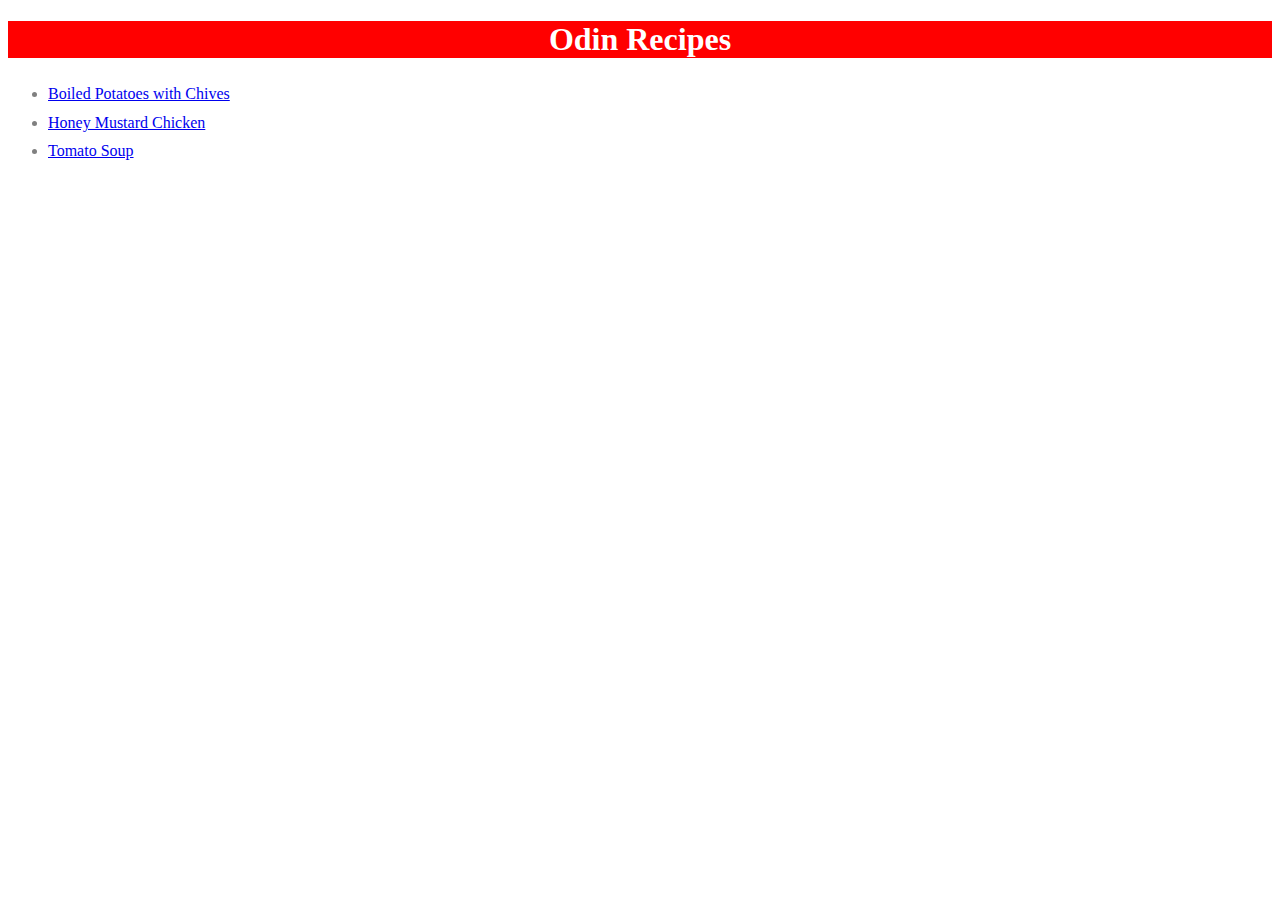
<file: index.html>
<!DOCTYPE html>
<html lang="en">
<head>
    <meta charset="UTF-8">
    <meta name="viewport" content="width=<device-width>, initial-scale=1.0">
    <title>Odin Recipes</title>
</head>
<body>
    <h1 style="background-color: red; color: white; text-align: center;">Odin Recipes</h1>
    <ul style="background-color: white; color: grey; text-align: left; line-height: 1.8;">
     <li><a href="recipes/boiled-potatoes-with-chives.html">Boiled Potatoes with Chives</a></li>
     <li><a href="recipes/honey-mustard-chicken.html">Honey Mustard Chicken</a></li>
     <li><a href="recipes/tomato-soup.html">Tomato Soup</a></li>
    </ul>
</body>
</html>
</file>
